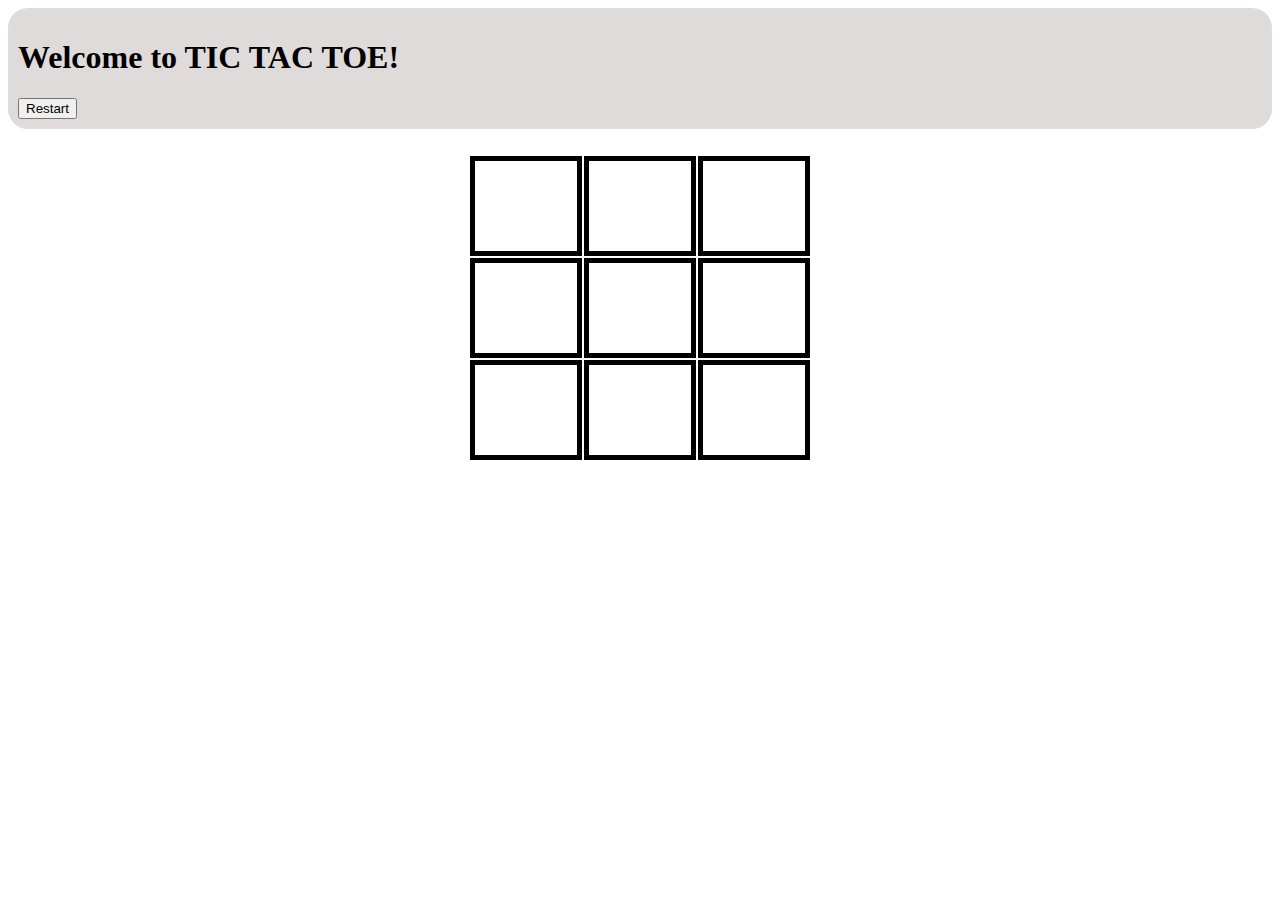
<file: index.html>
<html lang="en">
<head>
    <meta charset="UTF-8">
    <meta http-equiv="X-UA-Compatible" content="IE=edge">
    <meta name="viewport" content="width=device-width, initial-scale=1.0">
    <!-- CSS only -->
    <link href="https://cdn.jsdelivr.net/npm/bootstrap@5.1.3/dist/css/bootstrap.min.css" rel="stylesheet" integrity="sha384-1BmE4kWBq78iYhFldvKuhfTAU6auU8tT94WrHftjDbrCEXSU1oBoqyl2QvZ6jIW3" crossorigin="anonymous">
    <!-- JavaScript Bundle with Popper -->
    <script src="https://cdn.jsdelivr.net/npm/bootstrap@5.1.3/dist/js/bootstrap.bundle.min.js" integrity="sha384-ka7Sk0Gln4gmtz2MlQnikT1wXgYsOg+OMhuP+IlRH9sENBO0LRn5q+8nbTov4+1p" crossorigin="anonymous"></script>
    <link rel="stylesheet" href="style.css">
   
    <title>myGame</title>
</head>
<body>
 <div class="container">
    <div class="jumbotron">
        <h1 class="header" >Welcome to TIC TAC TOE!</h1>
       
      <button class="btn btn-primary">Restart</button>
        
      </div>

      <table style="margin: auto ;margin-top: 25;" >
        <tr>
            <td id="box" ></td>
            <td id="box"></td>
            <td id="box"></td>
        </tr>
        <tr>
            <td id="box"></td>
            <td id="box"></td>
            <td id="box"></td>
        </tr>
        <tr>
            <td id="box"> </td>
            <td id="box"> </td>
            <td id="box"> </td>
        </tr>

      </table>
 </div>
</body>

<script src="myScript.js"></script>
</html>
</file>
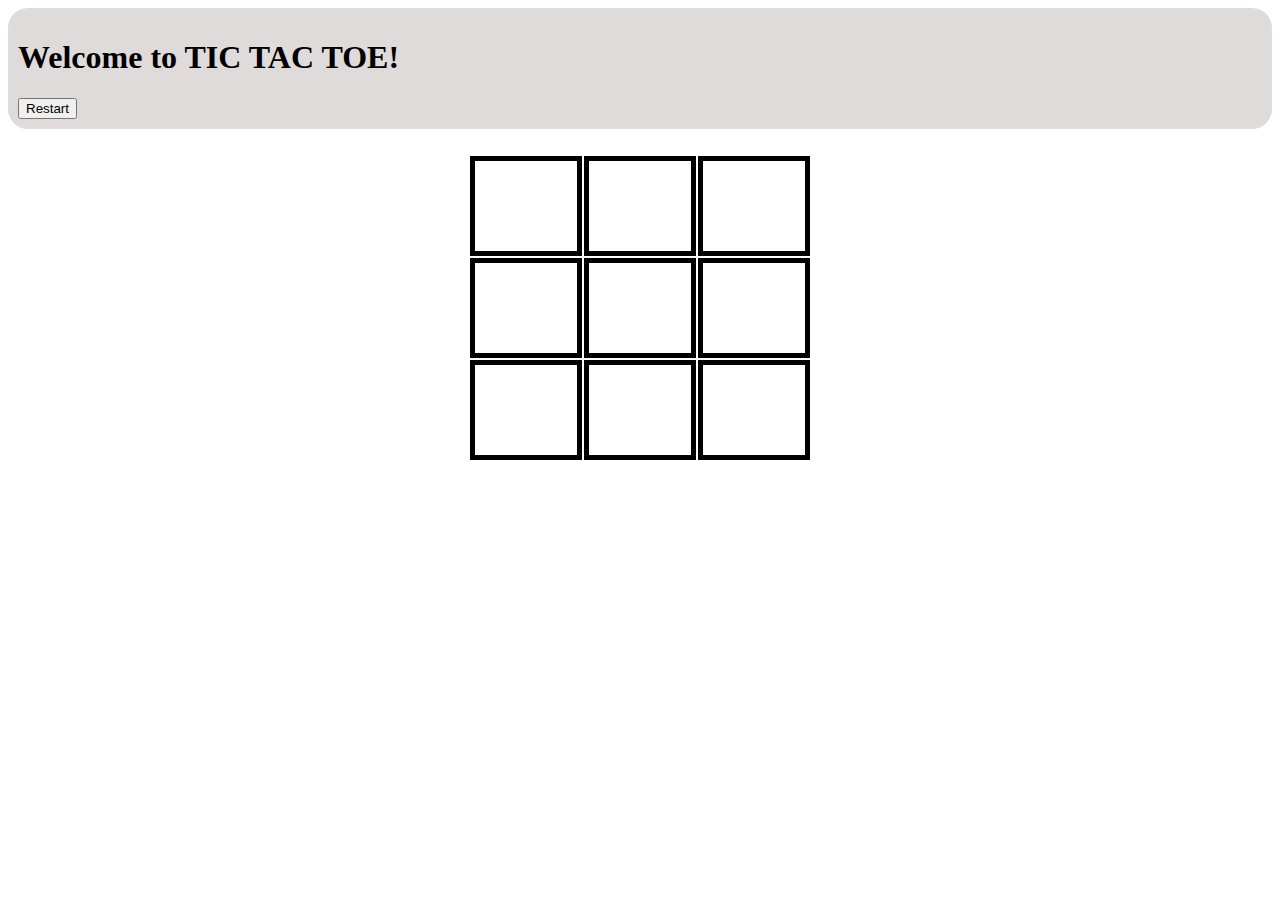
<file: index.html.html>
<html lang="en">
<head>
    <meta charset="UTF-8">
    <meta http-equiv="X-UA-Compatible" content="IE=edge">
    <meta name="viewport" content="width=device-width, initial-scale=1.0">
    <!-- CSS only -->
    <link href="https://cdn.jsdelivr.net/npm/bootstrap@5.1.3/dist/css/bootstrap.min.css" rel="stylesheet" integrity="sha384-1BmE4kWBq78iYhFldvKuhfTAU6auU8tT94WrHftjDbrCEXSU1oBoqyl2QvZ6jIW3" crossorigin="anonymous">
    <!-- JavaScript Bundle with Popper -->
    <script src="https://cdn.jsdelivr.net/npm/bootstrap@5.1.3/dist/js/bootstrap.bundle.min.js" integrity="sha384-ka7Sk0Gln4gmtz2MlQnikT1wXgYsOg+OMhuP+IlRH9sENBO0LRn5q+8nbTov4+1p" crossorigin="anonymous"></script>
    <link rel="stylesheet" href="style.css">
   
    <title>myGame</title>
</head>
<body>
 <div class="container">
    <div class="jumbotron">
        <h1 class="header" >Welcome to TIC TAC TOE!</h1>
       
      <button class="btn btn-primary">Restart</button>
        
      </div>

      <table style="margin: auto ;margin-top: 25;" >
        <tr>
            <td id="box" ></td>
            <td id="box"></td>
            <td id="box"></td>
        </tr>
        <tr>
            <td id="box"></td>
            <td id="box"></td>
            <td id="box"></td>
        </tr>
        <tr>
            <td id="box"> </td>
            <td id="box"> </td>
            <td id="box"> </td>
        </tr>

      </table>
 </div>
</body>

<script src="myScript.js"></script>
</html>
</file>
<file: style.css>
.jumbotron{
    background-color: rgb(223, 219, 219);
    padding: 10px;
    border-radius: 20px;
}
#box{
    border: 5px solid black;
    height: 100;
    width: 100;
    text-align: center;
    font-size: 50;
    color: firebrick;
}
</file>
